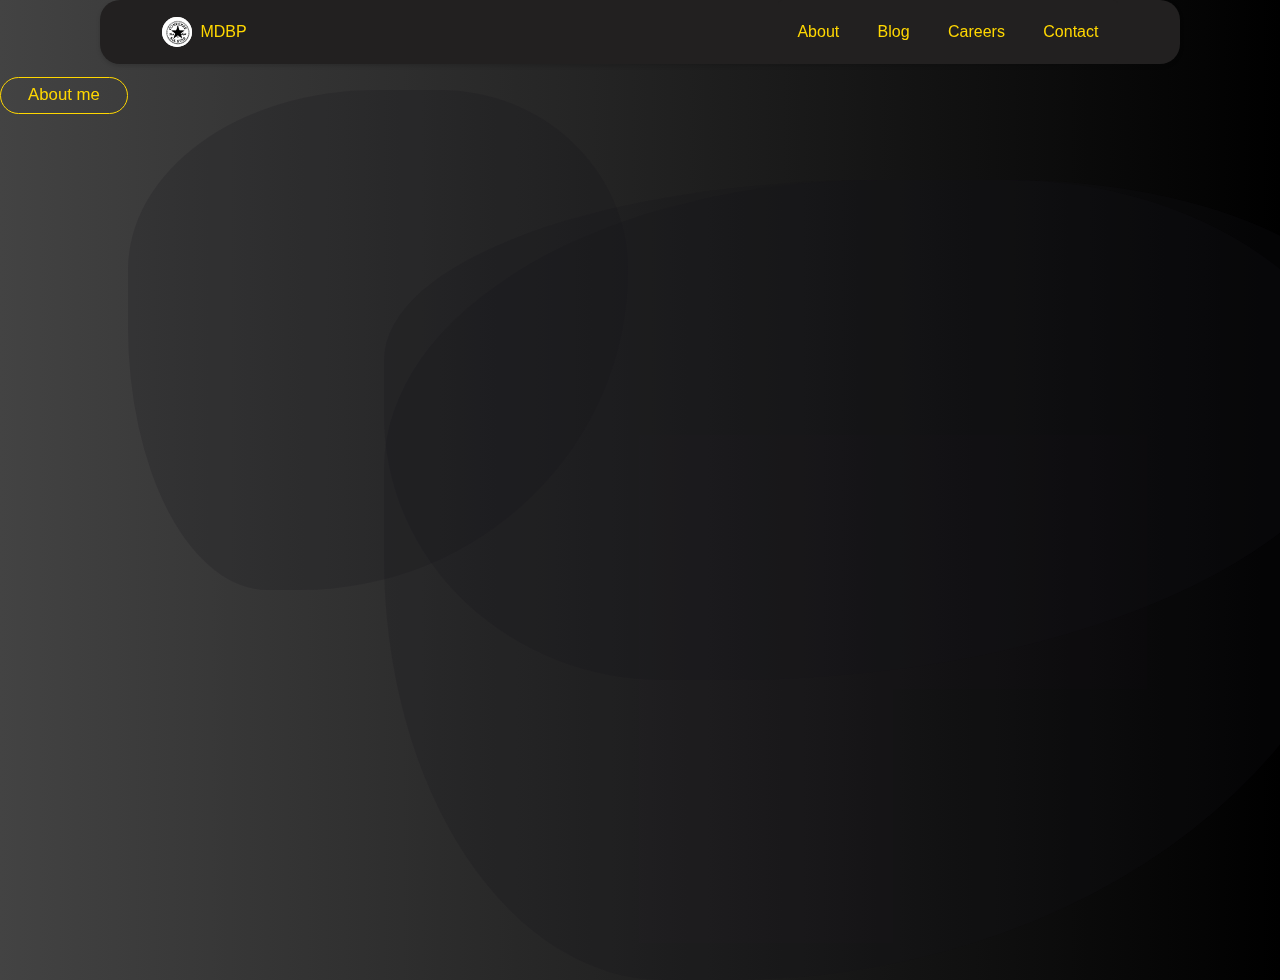
<file: homepage.html>
<!DOCTYPE html>
<html lang="en">
<head>
    <meta charset="UTF-8">
    <meta name="viewport" content="width=device-width, initial-scale=1.0">
    <title>My Portfoliio</title>
        <link rel="stylesheet" href="assets/css/style.css">
    <style>
     
    </style>
</head>
<body>
    <header id="navbar">
        <nav class="navbar-container container">
          <a href="/" class="home-link">
            <div class="navbar-logo">
                <img class="image-logo" src="assets/img/LOGO.jpg" alt="MDBP Logo" class="logo-img"/>
            </div>
            MDBP
          </a>
          <button type="button" id="navbar-toggle" aria-controls="navbar-menu" aria-label="Toggle menu" aria-expanded="false">
          <input type="checkbox" id="checkbox">
          <label for="checkbox" class="toggle">
              <div class="bars" id="bar1"></div>
              <div class="bars" id="bar2"></div>
              <div class="bars" id="bar3"></div>
          </label>
        </button>
          <div id="navbar-menu" aria-labelledby="navbar-toggle">
            <ul class="navbar-links">
              <li class="navbar-item"><a class="navbar-link" href="/about">About</a></li>
              <li class="navbar-item"><a class="navbar-link" href="/blog">Blog</a></li>
              <li class="navbar-item"><a class="navbar-link" href="/careers">Careers</a></li>
              <li class="navbar-item"><a class="navbar-link" href="/contact">Contact</a></li>
            </ul>
          </div>
        </nav>
      </header>
      <script src="assets/js/style.js"></script>
    <section>
      <div class="intro">
      <!---  <img class="profile" src="assets/img/profile.jpg"/> -->
      <!---  <div class="description">
            <span>Lorem ipsum dolor sit amet consectetur adipisicing elit. Recusandae, impedit ratione aut debitis ab dolorem suscipit soluta labore cupiditate voluptates. Libero impedit quas delectus porro officia, vero quis maiores quae nulla reprehenderit neque suscipit natus modi, omnis a temporibus, molestias mollitia nostrum saepe sed aliquam ratione consequatur. Minima, id sequi!</span>
        </div> -->
      </div>
      <div>
        <li class="slider-thumb"></li>
        <li class="slider-thumb1"></li>
        <li class="slider-thumb2"></li>
      </div>
    </section>
    <section>
        <span class="about-me">About me</span>
    </section>
</body>
</html>
</file>
<file: assets/css/style.css>
:root {
    --navbar-bg-color: hsl(0, 3%, 13%);
    --navbar-text-color: hsl(0, 0%, 85%);
    --navbar-text-color-focus: rgb(243, 240, 240);
    --navbar-bg-contrast: hsl(0, 0%, 25%);
  }
  * {
    box-sizing: border-box;
    margin: 0;
    padding: 0;
  }
  body {
    height: 100vh;
    font-family: Arial, Helvetica, sans-serif;
    line-height: 1.6;
    background-image: linear-gradient(to right, #434343 0%, black 100%);
  }
  .container {
    max-width: 1000px;
    padding-left: 1.4rem;
    padding-right: 1.4rem;
    margin-left: auto;
    margin-right: auto;
  }
  #navbar {
    --navbar-height: 64px;
    position: fixed;
    height: var(--navbar-height);
    background-color: var(--navbar-bg-color);
    left: 0;
    right: 0;
    margin: 0 100px 0 100px;
    border-radius: 20px;
    box-shadow: 0 2px 4px rgba(0, 0, 0, 0.15);
  }
  .navbar-container {
    display: flex;
    justify-content: space-between;
    height: 100%;
    align-items: center;
  }
  .navbar-item {
    margin: 0.4em;
    width: 100%;
    display: flex;
  }
  
  .home-link,
  .navbar-link {
    color: var(--navbar-text-color);
    text-decoration: none;
    display: flex;
    font-weight: 400;
    align-items: center;
    color: gold;
  }
  
  .home-link:is(:focus, :hover) {
    color: var(--navbar-text-color-focus);
  }
  
  .navbar-link {
    justify-content: center;
    width: 100%;
    padding: 0.4em 0.8em;
    border-radius: 5px;
  }
  
  .navbar-link:is(:focus, :hover) {
    color: var(--navbar-text-color-focus);
    background-color: var(--navbar-bg-contrast);
  }
  .navbar-logo {
    background-color: var(--navbar-text-color-focus);
    border-radius: 50%;
    width: 30px;
    height: 30px;
    margin-right: 0.5em;
  }

  .image-logo {
    width: 30px;
    height: 30px;
    object-fit: cover;
    margin-right: 0.5em;
    border-radius: 50%;
  }

  /*
  .profile {
    width: auto;
    height: 400px;
    margin: 100px;
    border-radius: 10px;
  }

  .intro {
    display: flex;
    justify-content: center;
    align-items: center;
    gap: 2px;
  }

  .description {
    margin: 0.4em;
    width: auto;
    height: 400px;
    margin-right: 100px;
    border-radius: 10px;
    justify-content: center;
    padding: 10px;
    align-items: center;
    background-color: gold;
  } 
*/
  #navbar-toggle {
    cursor: pointer;
    border: none;
    background-color: transparent;
    width: 40px;
    height: 40px;
    display: flex;
    align-items: center;
    justify-content: center;
    flex-direction: column;
  }
  .icon-bar {
    display: block;
    width: 25px;
    height: 4px;
    margin: 2px;
    background-color: var(--navbar-text-color);
  }
  #navbar-toggle:is(:focus, :hover) .icon-bar {
    background-color: var(--navbar-text-color-focus);
  }
  #navbar-toggle[aria-expanded="true"] .icon-bar:is(:first-child, :last-child) {
    position: absolute;
    margin: 0;
    width: 30px;
  }
  #navbar-toggle[aria-expanded="true"] .icon-bar:first-child {
    transform: rotate(45deg);
  }
  #navbar-toggle[aria-expanded="true"] .icon-bar:nth-child(2) {
    opacity: 0;
  }
  #navbar-toggle[aria-expanded="true"] .icon-bar:last-child {
    transform: rotate(-45deg);
  }
  #navbar-menu {
    position: fixed;
    top: var(--navbar-height);
    bottom: 0;
    opacity: 0;
    visibility: hidden;
    left: 0;
    right: 0;
  }
  #navbar-toggle[aria-expanded="true"] + #navbar-menu {
    background-color: rgba(0, 0, 0, 0.4);
    opacity: 1;
    visibility: visible;
  }
  .navbar-links {
    list-style: none;
    position: absolute;
    background-color: var(--navbar-bg-color);
    display: flex;
    flex-direction: column;
    align-items: center;
    left: 0;
    right: 0;
    margin: 1.4rem;
    border-radius: 5px;
    box-shadow: 0 0 20px rgba(0, 0, 0, 0.3);
  }
  
  #navbar-toggle[aria-expanded="true"] + #navbar-menu .navbar-links {
    padding: 1em;
  }
  @media screen and (min-width: 700px) {
    #navbar-toggle,
    #navbar-toggle[aria-expanded="true"] {
      display: none;
    }
  
    #navbar-menu,
    #navbar-toggle[aria-expanded="true"] #navbar-menu {
      visibility: visible;
      opacity: 1;
      position: static;
      display: block;
      height: 100%;
    }
  
    .navbar-links,
    #navbar-toggle[aria-expanded="true"] #navbar-menu .navbar-links {
      margin: 0;
      padding: 0;
      box-shadow: none;
      position: static;
      flex-direction: row;
      width: 100%;
      height: 100%;
    }
  }

  /*for humberger menu*/

  #checkbox {
    display: none;
  }
  
  .toggle {
    position: relative;
    width: 40px;
    height: 40px;
    cursor: pointer;
    display: flex;
    flex-direction: column;
    align-items: center;
    justify-content: center;
    gap: 10px;
    transition-duration: .5s;
  }
  
  .bars {
    width: 100%;
    height: 4px;
    background-color: rgb(176, 92, 255);
    border-radius: 4px;
  }
  
  #bar2 {
    transition-duration: .8s;
  }
  
  #bar1,#bar3 {
    width: 70%;
  }
  
  #checkbox:checked + .toggle .bars {
    position: absolute;
    transition-duration: .5s;
  }
  
  #checkbox:checked + .toggle #bar2 {
    transform: scaleX(0);
    transition-duration: .5s;
  }
  
  #checkbox:checked + .toggle #bar1 {
    width: 100%;
    transform: rotate(45deg);
    transition-duration: .5s;
  }
  
  #checkbox:checked + .toggle #bar3 {
    width: 100%;
    transform: rotate(-45deg);
    transition-duration: .5s;
  }
  
  #checkbox:checked + .toggle {
    transition-duration: .5s;
    transform: rotate(180deg);
  }

  /* for bg section */

  .slider-thumb::before {
    position: absolute;
    content: "";
    left: 30%;
    top: 20%;
    width: 1000px;
    height: 800px;
    background: #17141d;
    opacity: 0.2;
    border-radius: 62% 47% 82% 35% / 45% 45% 80% 66%;
    will-change: border-radius, transform, opacity;
    animation: sliderShape 5s linear infinite;
    display: block;
    z-index: -1;
    -webkit-animation: sliderShape 5s linear infinite;
  }

  .slider-thumb1::before {
    position: absolute;
    content: "";
    left: 30%;
    top: 20%;
    width: 1000px;
    height: 500px;
    background: #17141d;
    opacity: 0.2;
    border-radius: 62% 47% 82% 35% / 45% 45% 80% 66%;
    will-change: border-radius, transform, opacity;
    animation: sliderShape 5s linear infinite;
    display: block;
    z-index: -1;
    -webkit-animation: sliderShape 5s linear infinite;
  }

  .slider-thumb2::before {
    position: absolute;
    content: "";
    left: 10%;
    top: 10%;
    width: 500px;
    height: 500px;
    background: #17141d;
    opacity: 0.2;
    border-radius: 62% 47% 82% 35% / 45% 45% 80% 66%;
    will-change: border-radius, transform, opacity;
    animation: sliderShape 5s linear infinite;
    display: block;
    z-index: -1;
    -webkit-animation: sliderShape 5s linear infinite;
  }
  
  @keyframes sliderShape{
    0%,100%{
    border-radius: 42% 58% 70% 30% / 45% 45% 55% 55%;
      transform: translate3d(0,0,0) rotateZ(0.01deg);
    }
    34%{
        border-radius: 70% 30% 46% 54% / 30% 29% 71% 70%;
      transform:  translate3d(0,5px,0) rotateZ(0.01deg);
    }
    50%{
      transform: translate3d(0,0,0) rotateZ(0.01deg);
    }
    67%{
      border-radius: 100% 60% 60% 100% / 100% 100% 60% 60% ;
      transform: translate3d(0,-3px,0) rotateZ(0.01deg);
    }
  }

  /* for about me section  */

  .about-me {
    display: flex;
    justify-content: center;
    font-size: 1.05em;
    align-items: center;
    gap: 2px;
    color: gold;
    border-radius: 20px;
    border: 1px solid gold;
    padding: 4px;  
    width: 10%;
  }
</file>
